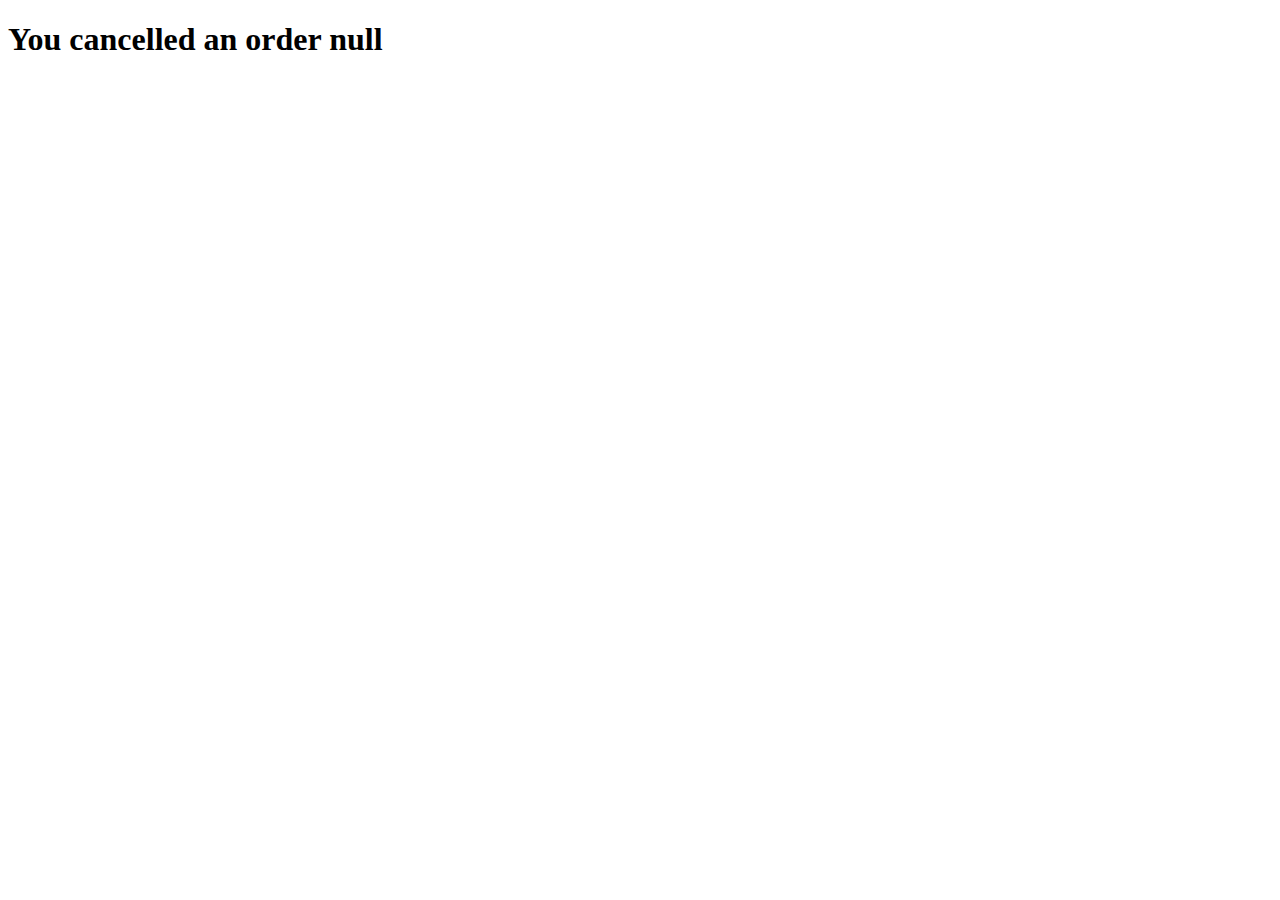
<file: templates/cancel.html>
<!DOCTYPE html>
<html lang="en">
  <head>
    <meta charset="UTF-8" />
    <meta http-equiv="X-UA-Compatible" content="IE=edge" />
    <meta name="viewport" content="width=device-width, initial-scale=1.0" />
    <title>Cancel</title>
    <script>
      window.onload = function cancel() {
        var text = "You cancelled an order ";
        var name = localStorage.getItem("name");
        var sorry = document.createElement("h1");
        sorry.innerHTML = text + name;
        document.body.append(sorry);
      };
    </script>
  </head>
  <body></body>
</html>
</file>
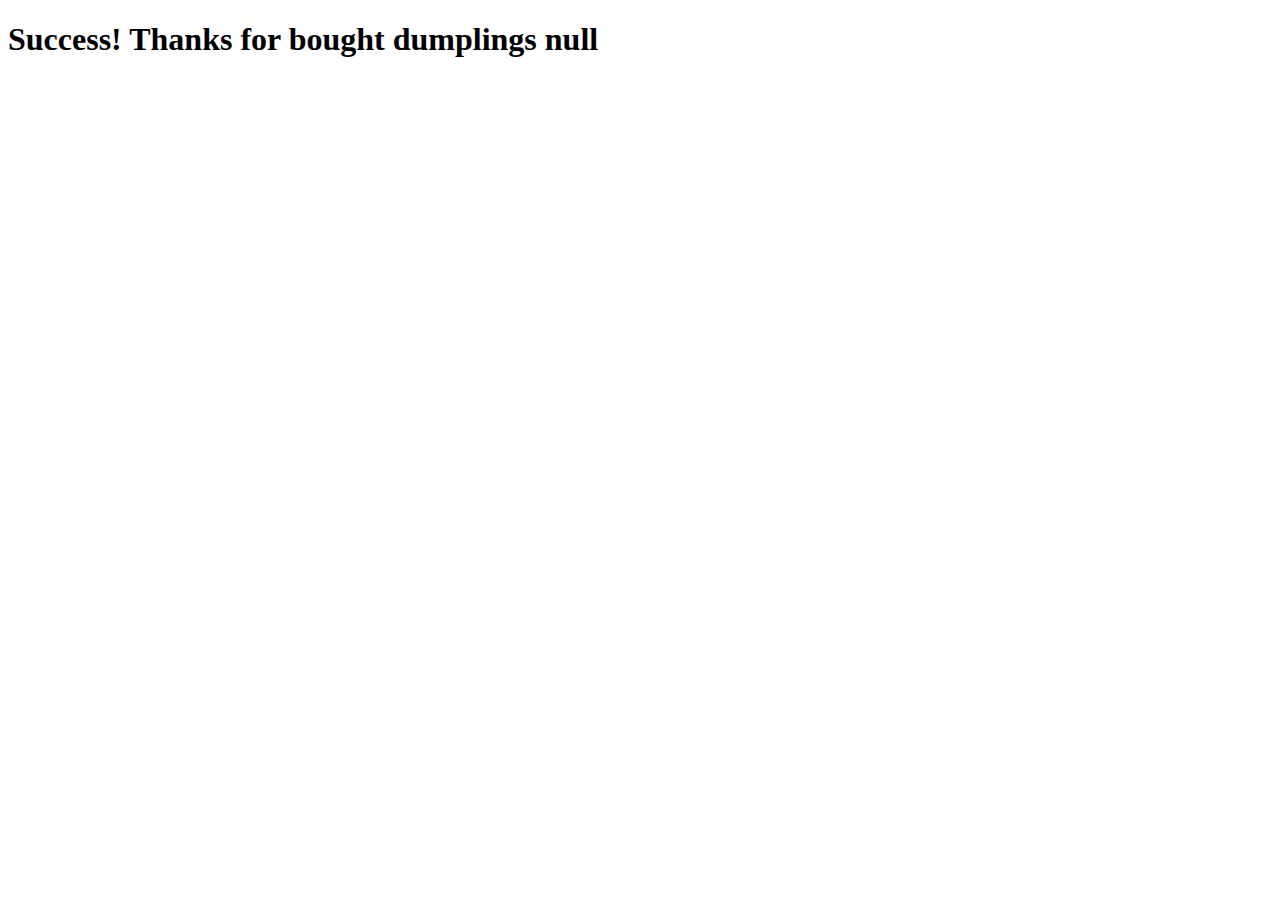
<file: templates/success.html>
<!DOCTYPE html>
<html lang="en">
  <head>
    <meta charset="UTF-8" />
    <meta http-equiv="X-UA-Compatible" content="IE=edge" />
    <meta name="viewport" content="width=device-width, initial-scale=1.0" />
    <title>Success</title>
    <script>
      window.onload = function success() {
        var text = "Success! Thanks for bought dumplings ";
        var name = localStorage.getItem("name");
        var thankyou = document.createElement("h1");
        thankyou.innerHTML = text + name;
        document.body.append(thankyou);
      };
    </script>
  </head>
  <body></body>
</html>
</file>
